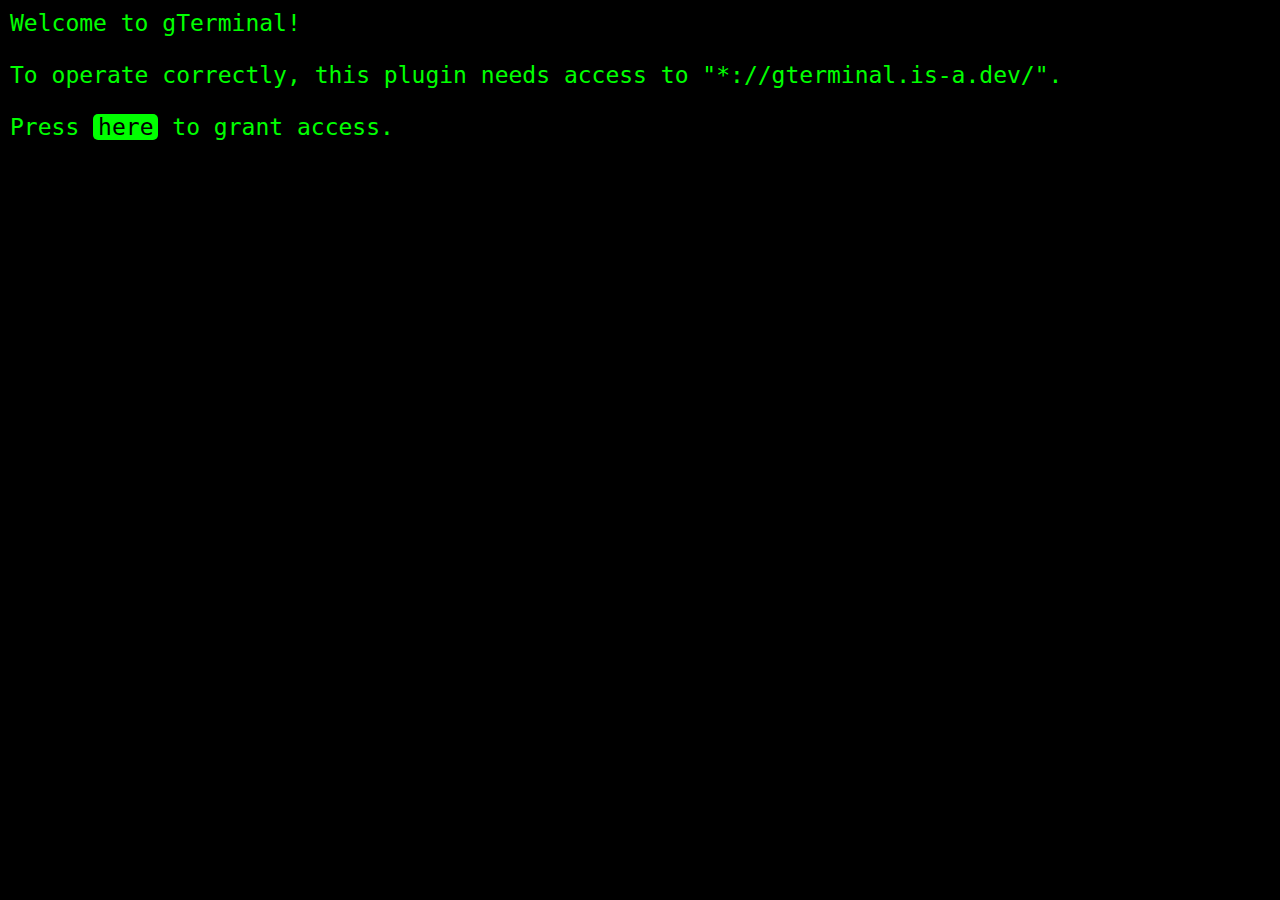
<file: views/install/index.html>
<!DOCTYPE html>
<html lang="en">

<head>
    <meta charset="UTF-8">
    <meta name="viewport" content="width=device-width, initial-scale=1.0">
    <title>Permission Notice</title>

    <link rel="stylesheet" href="/views/style.css">
    <script src="script.js"></script>
    
    <link rel="apple-touch-icon" sizes="180x180" href="/assets/favicons/apple-touch-icon.png">
    <link rel="icon" type="image/png" sizes="32x32" href="/assets/favicons/favicon-32x32.png">
    <link rel="icon" type="image/png" sizes="16x16" href="/assets/favicons/favicon-16x16.png">
    <link rel="manifest" href="/assets/favicons/site.webmanifest">
</head>

<body>
    <section id="welcome">
        Welcome to gTerminal!
        <br>
        <br>
    </section>
    <section id="permissions-request">
        To operate correctly, this plugin needs access to "*://gterminal.is-a.dev/".
        <br>
        <br>
        Press <a id="grant-access">here</a> to grant access.
    </section>
    <section id="permissions-rejected" class="hide">
        It seems like you didn't give access to "://gterminal.is-a.dev/".
        <br>
        To operate correctly, this plugin needs access to "*://gterminal.is-a.dev/".
        <br>
        <br>
        Press <a id="grant-access-retry">here</a> to grant access.
        <br>
        <br>
        If you don't want to give access to "://gterminal.is-a.dev/", this plugin will not work correctly.
    </section>
    <section id="permissions-accepted" class="hide">
        Thank you! You can now start browsing with gTerminal.
        <br>
        <br>
        Press <a id="open-gTerminal">here</a> to open gTerminal.
    </section>
    <section id="redirect-accepted" class="hide">
        Please wait while you are being redirected to gTerminal...
    </section>
</body>

</html>
</file>
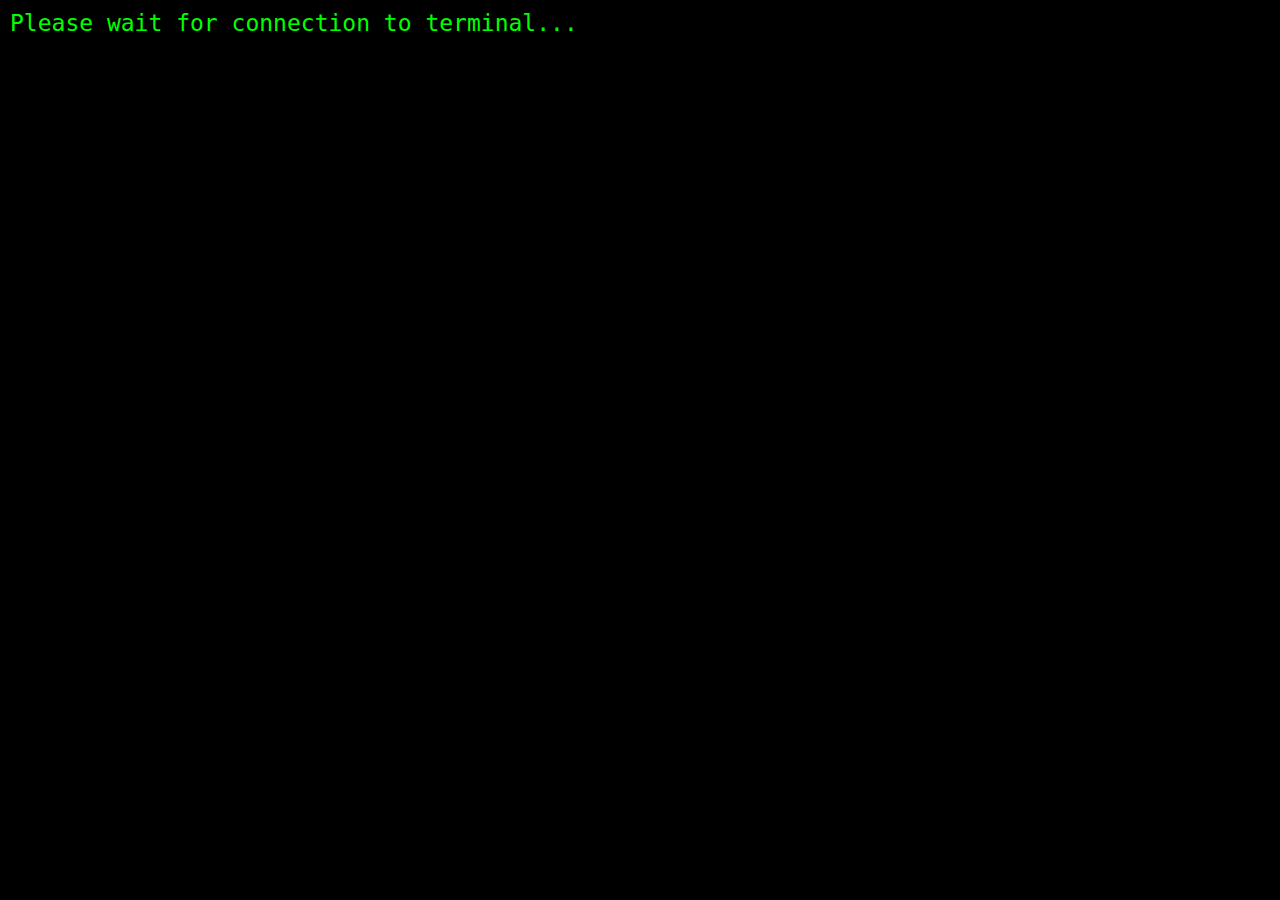
<file: iframed.html>
<!DOCTYPE html>
<html lang="en">

<head>
    <meta charset="UTF-8">
    <meta name="viewport" content="width=device-width, initial-scale=1.0">
    <title>> Terminal</title>

    <style>
        body {
            margin: 0;
            padding: 10px;
            background-color: black;
            font-family: monospace;
            font-size: 23px;
            color: lime;
        }

        iframe {
            position: absolute;
            top: 0px;
            left: 0px;
            width: 100%;
            height: 100%;
            margin: 0;
            padding: 0;
            border: none;
        }
    </style>

    <script src="iframed.js"></script>
</head>

<body>
    Please wait for connection to terminal...
    <iframe src="https://terminal-center.github.io/terminal/"></iframe>
</body>

</html>
</file>
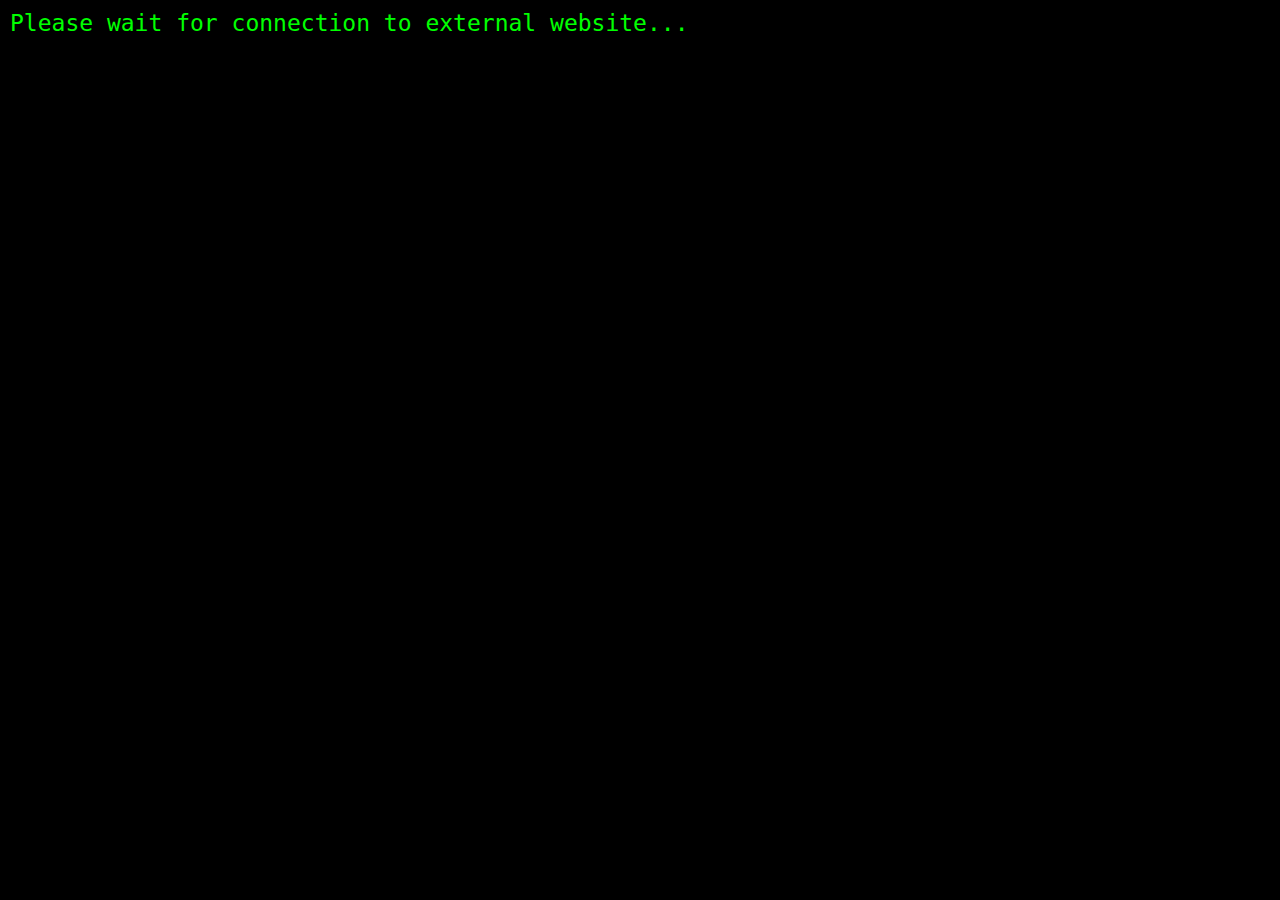
<file: pleasewait.html>
<!DOCTYPE html>
<html lang="en">

<head>
    <meta charset="UTF-8">
    <meta name="viewport" content="width=device-width, initial-scale=1.0">
    <title>> Terminal</title>

    <style>
        body {
            margin: 0;
            padding: 10px;
            background-color: black;
            font-family: monospace;
            font-size: 23px;
            color: lime;
        }
    </style>

    <meta http-equiv="refresh" content="3; url=https://gTerminal-project.github.io/">
</head>

<body>
    Please wait for connection to external website...
</body>

</html>
</file>
<file: views/style.css>
body {
    margin: 0;
    padding: 10px;
    background-color: black;
    font-family: "Courier Prime", monospace;
    font-size: 23px;
    color: lime;
}

.hide {
    display: none;
}

a {
    cursor: pointer;
    padding-inline: 5px;
    color: black;
    border: none;
    background-color: lime;
    font-family: monospace;
    border-radius: 5px;
}

iframe {
    border: none;
    position: fixed;
    top: 0px;
    left: 0px;
    width: 100dvw;
    height: 100dvh;
}
</file>
